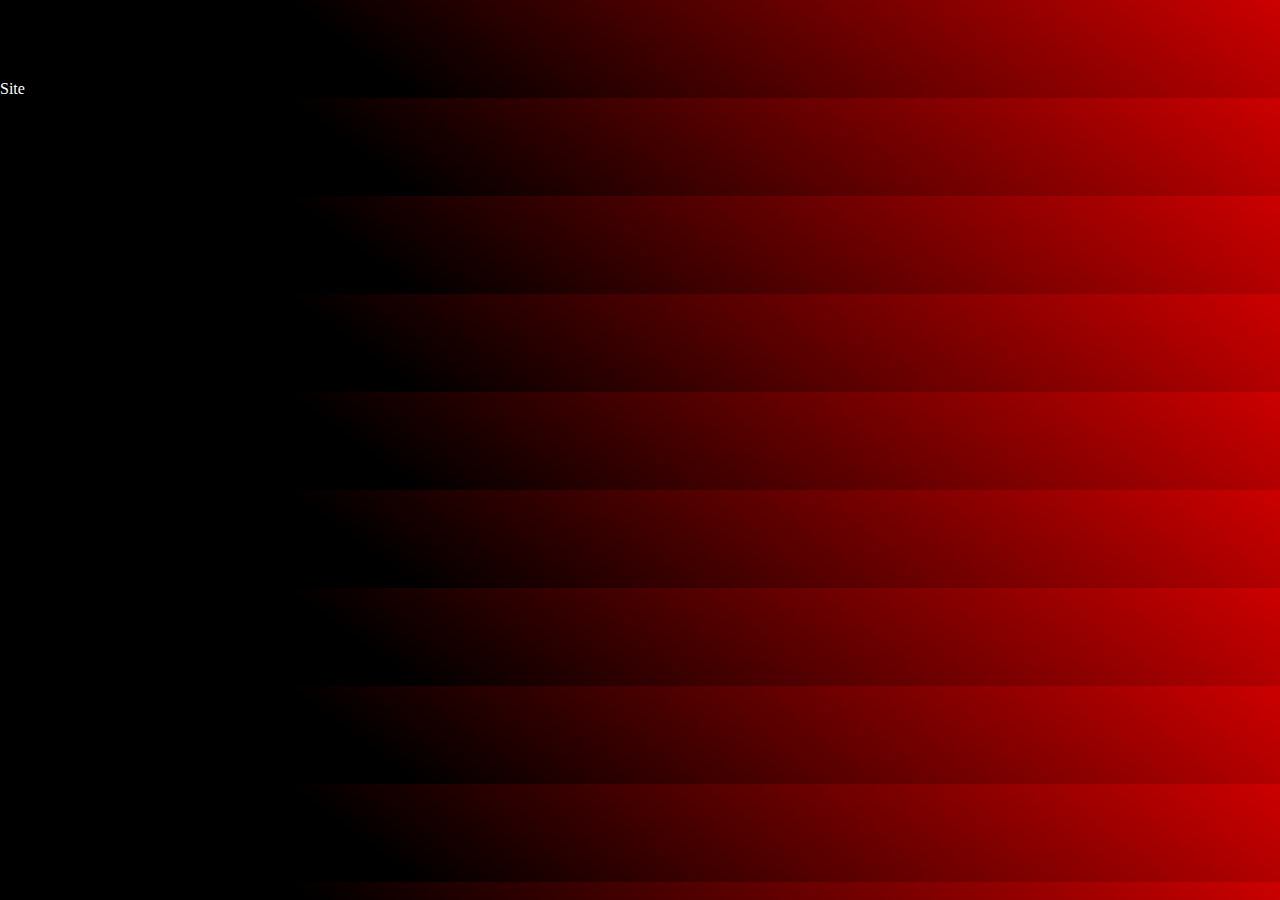
<file: GO MY CODE/MAHDI/CSS/IndexCSS.html>
<!DOCTYPE HTML>
<html>
    <head>
       <title> My beautiful page </title>
       <link rel="icon" href="image">
       <link rel="stylesheet" href="STYLE.css">
       
    </head>
    <body>
        <h1>Hello World</h1>
        <a href="C:\Users\mahdi.mhiri\Desktop\GO MY CODE\MAHDI\index.html">Site</a>
    </body>
</html>
</file>
<file: GO MY CODE/MAHDI/CSS/STYLE.css>
body{
    background-image: 
    Linear-gradient(217deg, rgba(255,0,0,.8), rgba(255,0,0,0) 70.71%),
    Linear-gradient(127deg, black, black 70.71%),
    Linear-gradient(336deg, rgba(0,0,255,.8), rgba(0,0,255,0) 70.71%);

    padding: 0;
    margin:0;
}

.images{
    width: 100%;
    height: 500px;
    display: block;
    margin-bottom: 5px;
}

a:hover{
color: red;
}

a{
    color: white;
    text-decoration: none;
}

.top {
    width: 95%;
    height: 50px;
    margin-right: auto ;
    margin-left: auto;
    display: flex;
    justify-content: space-between;
}



.barre{
    width: 35%;
    height: 50px;
    margin-right: auto ;
    margin-left: auto;
    display: flex;
    justify-content: space-between;


}

.titrebarre{
    
    font-family: Verdana, Geneva, Tahoma, sans-serif;
    font-size: 20px;
    
}

.logo {

    width: 50px;
    height: 50px;
}



.titrevideo {
    color: white;
    font-family: Verdana, Geneva, Tahoma, sans-serif;
    font-size: 30px;
    font: bold;
    display: flex;
    justify-content: center;
    margin-bottom: 10px;
    margin-left:300px;
    margin-right: 300px;
    
}

.video {
    width: 100%;
   
    display: flex;
    justify-content: center;
}

.TitrePage {
    background-image: url(webdev3.png);
    background-size: cover;
    background-repeat: no-repeat;
    background-position: center;
    width: auto;
    height: 400px;
    padding-left: 55px;
    padding-top: 50px;
    display: flex;
    align-items: center;
    justify-content: center;
    margin-bottom: 70px;
    
}

.coursescontact {
    
    font-family: Verdana, Geneva, Tahoma, sans-serif;
    color: blanchedalmond;
    text-shadow: 5px 2px rgb(12, 11, 11);
    font-size: 80px;

}

.formcourses {
margin-left: 300px;
margin-right: 300px;
margin-bottom: 20px;
display: block;
 }

.titreform {
    display: block;
}

.cours1{
    width: 250px;
    height: 250px;
    margin-left: 50px;
    display: inline-block;
    background-image: url(cours\ 1.PNG) ; 
    background-size: cover;
}

.cours2{
    width: 250px;
    height: 250px;
    margin-left: 50px;
    display: inline-block;
    background-image: url(cours\ 2.PNG) ; 
    background-size: cover;
}

.cours3{
    width: 250px;
    height: 250px;
    margin-left: 50px;
    display: inline-block;
    background-image: url(COURS\ 3.PNG) ; 
    background-size: cover;
}
.cours4{
    width: 250px;
    height: 250px;
    margin-left: 50px;
    display: inline-block;
    background-image: url(COURS\ 4.PNG) ; 
    background-size: cover;
}

.cours5{
    width: 250px;
    height: 250px;
    margin-left: 50px;
    display: inline-block;
    background-image: url(COURS\ 5.PNG) ; 
    background-size: cover;
}

.cours6{
    width: 250px;
    height: 250px;
    margin-left: 50px;
    display: inline-block;
    background-image: url(COURS\ 6.PNG) ; 
    background-size: cover;
}

.cours7{
    width: 250px;
    height: 250px;
    margin-left: 50px;
    display: inline-block;
    background-image: url(COURS\ 7.PNG) ; 
    background-size: cover;
}

.cours8{
    width: 250px;
    height: 250px;
    margin-left: 50px;
    display: inline-block;
    background-image: url(COURS\ 8.PNG) ; 
    background-size: cover;
}

.cours9{
    width: 250px;
    height: 250px;
    margin-left: 50px;
    display: inline-block;
    background-image: url(COURS\ 9.PNG) ; 
    background-size: cover;
}

.alignement{
    display: flex;
    justify-content: center;
    margin-left: 50px;
    margin-top: 20px;
    margin-bottom: 20px;
}

.formulaire{
    display: block;
    margin-top: 20px;
    margin-bottom: 20px;
    font-family: Verdana, Geneva, Tahoma, sans-serif;
    color: blanchedalmond;
    text-shadow: 5px 2px rgb(12, 11, 11);
    font-size: 15px;
    font-style: bold;

    
}

.zonetext{
    font-family: Verdana, Geneva, Tahoma, sans-serif;
    font-size: 12px;
    width: 250px;
    height: auto;
    padding: 10px;
    margin-top: 10px;

}

.submitbutton{
    display: inline-block;
    margin-bottom: 0;
    font-weight: 400;
    text-align: center;
    white-space: nowrap;
    vertical-align: middle;
    -ms-touch-action: manipulation;
    touch-action: manipulation;
    cursor: pointer;
    background-image: none;
    border: 1px solid transparent;
    padding: 6px 12px;
    font-size: 14px;
    line-height: 1.42857143;
    border-radius: 4px;
    -webkit-user-select: none;
    -moz-user-select: none;
    -ms-user-select: none;
    user-select: none;

    color: #fff;
    background-color: #337ab7;
    border-color: #2e6da4;
}
</file>
